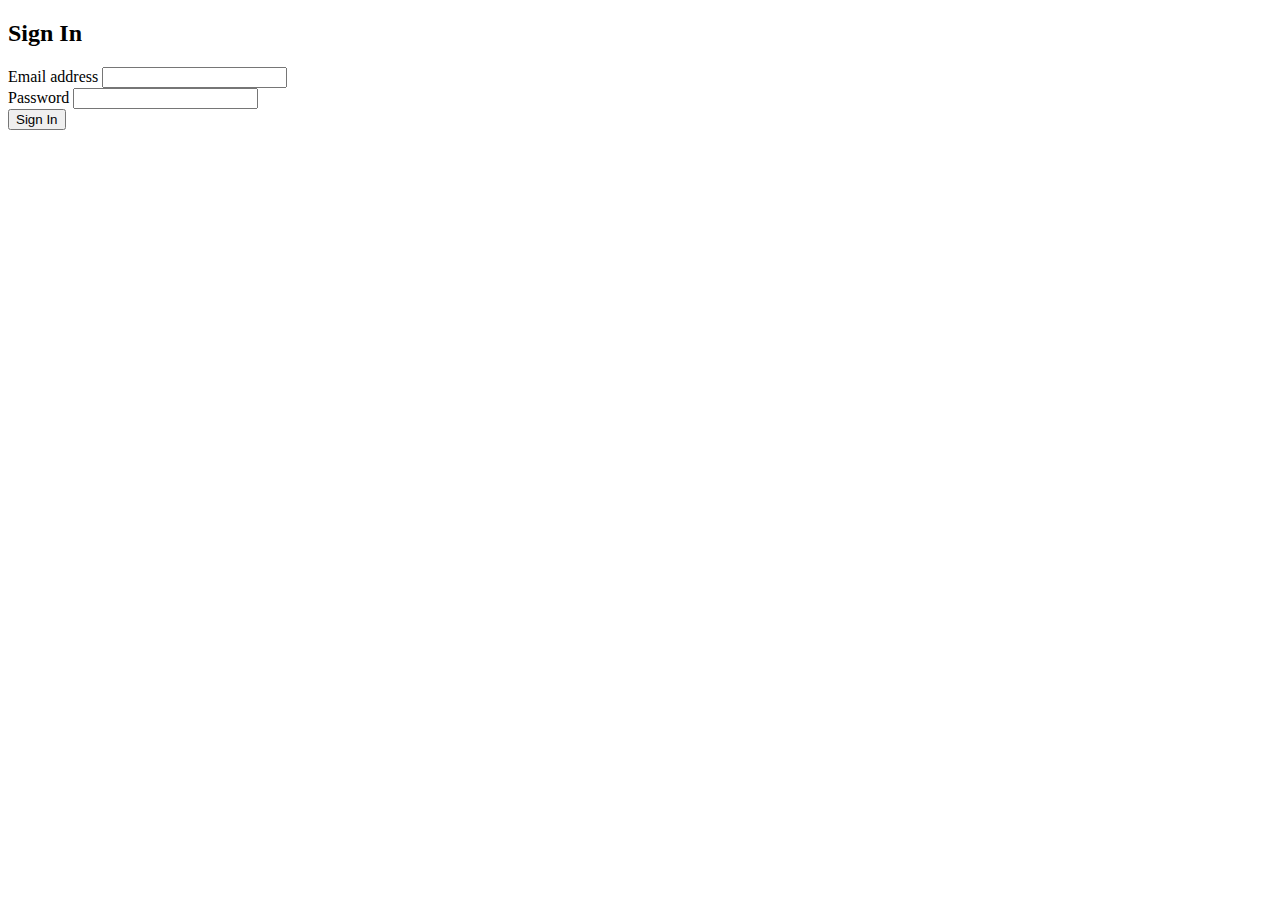
<file: signin.html>
<!-- signin.html -->
<!DOCTYPE html>
<html lang="en">
<head>
    <meta charset="utf-8">
    <meta name="viewport" content="width=device-width, initial-scale=1">
    <title>Sign In - Bootstrap demo</title>
    <link href="https://cdn.jsdelivr.net/npm/bootstrap@5.3.2/dist/css/bootstrap.min.css" rel="stylesheet" integrity="sha384-T3c6CoIi6uLrA9TneNEoa7RxnatzjcDSCmG1MXxSR1GAsXEV/Dwwykc2MPK8M2HN" crossorigin="anonymous">
</head>
<body>

<div class="container mt-4">
    <div class="row">
        <div class="col-md-4">
            <h2 class="mb-3">Sign In</h2>
            <form>
                <!-- Add your sign-in form fields here -->
                <div class="mb-3">
                    <label for="email" class="form-label">Email address</label>
                    <input type="email" class="form-control" id="email" required>
                </div>
                <div class="mb-3">
                    <label for="password" class="form-label">Password</label>
                    <input type="password" class="form-control" id="password" required>
                </div>
                <button type="submit" class="btn btn-primary">Sign In</button>
            </form>
        </div>
    </div>
</div>

<script src="https://cdn.jsdelivr.net/npm/bootstrap@5.3.2/dist/js/bootstrap.bundle.min.js" integrity="sha384-C6RzsynM9kWDrMNeT87bh95OGNyZPhcTNXj1NW7RuBCsyN/o0jlpcV8Qyq46cDfL" crossorigin="anonymous"></script>

</body>
</html>
</file>
